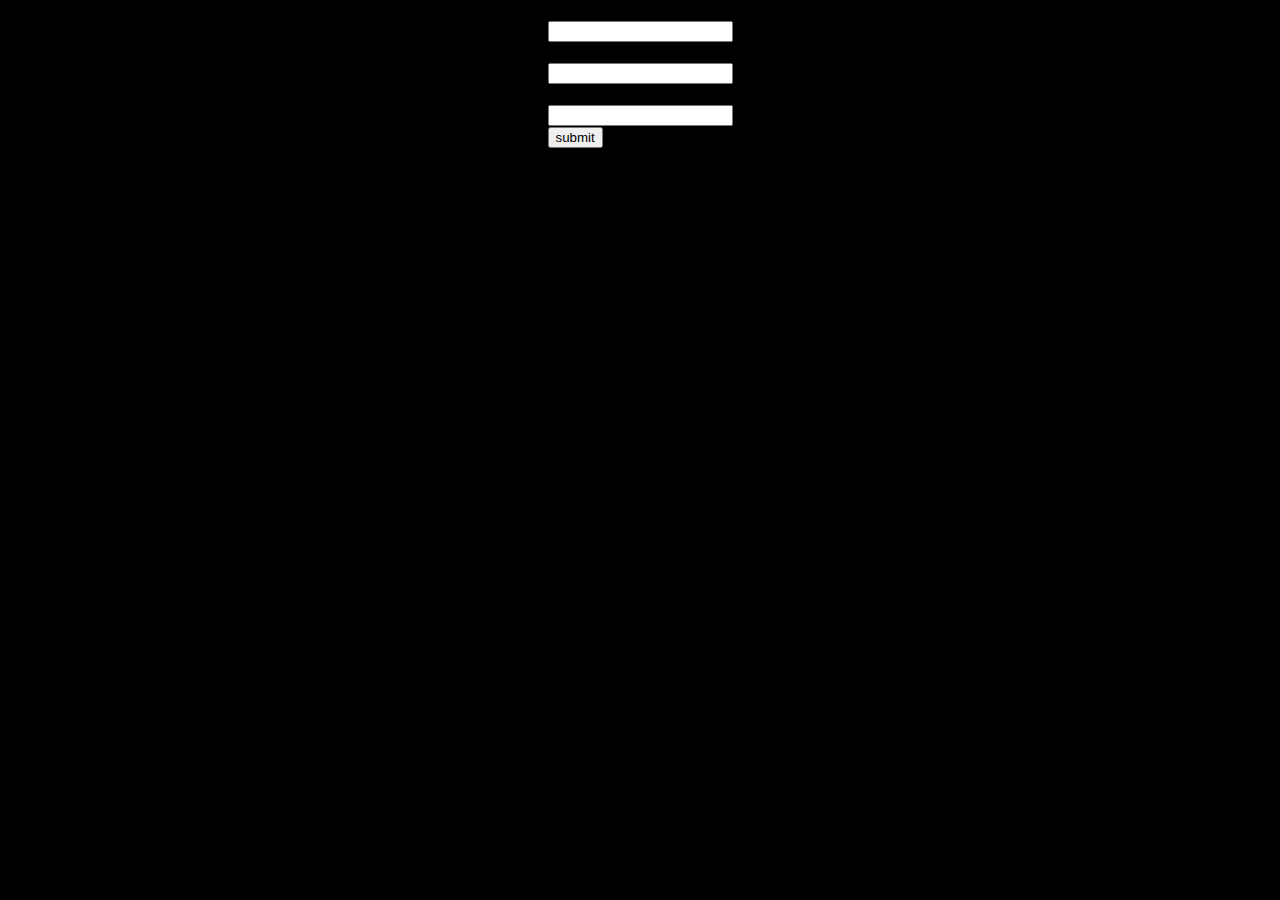
<file: projects.html>
<!DOCTYPE html>
<html lang="en">

<head>
    <link rel="preconnect" href="https://fonts.googleapis.com">
    <link rel="preconnect" href="https://fonts.gstatic.com" crossorigin>
    <link href="https://fonts.googleapis.com/css2?family=Source+Code+Pro&display=swap" rel="stylesheet">
    <link rel="stylesheet" href="stylesheet.css">
    <link rel="stylesheet" href="https://pyscript.net/latest/pyscript.css" />
    <script defer src="https://pyscript.net/latest/pyscript.js"></script>
    <title>
        0xKobalt
    </title>
</head>

<body>
    <form onsubmit="return false">
        <label for="w1">1st side length:</label><br>
        <input type="number" step="any" id="w1" name="w1"><br>
        <label for="w2">2st side length:</label><br>
        <input type="number" step="any" id="w2" name="w2"><br>
        <label for="h">height:</label><br>
        <input type="number" step="any" id="h" name="h"><br>
        <input py-click="whcalc" type="submit" id="btn-form" value="submit">
    </form>
    
    <p id='output'></p>
    
    <py-script>
    def whcalc(*args,**kwargs):
        w1 = float(Element('w1').value)
        w2 = float(Element('w2').value)
        h = float(Element('h').value)
        result_place = Element('output')
        if w1 > 0 and w2 > 0 and h > 0:
            s = 1/2*h*w1+w2
            result_place.write('this is trapezoidal ' + str(s))
    </py-script>
</body>

</html>
</file>
<file: stylesheet.css>
body {
    display: flex;
    justify-content: center;
    align-items: center;
    flex-direction: column;
    background-color: black;
    margin: 0rem;
    font-family: 'Source Code Pro', monospace;
}

.profile {
    display: flex;
    justify-content: center;
    align-items: center;
    flex-direction: column;
    position: relative;
    width: 100vw;
    height: 100vh;
}

.profile img{
    height: auto;
    width: 15%;
}

.profile .name {
    color: white;
}

.profile .blink::after {
    content: "_";
    background-color: white;
}

@keyframes cursor-blink {
    0% {
        background-color: white;
        color: white;
    }

    50% {
        background-color: black;
        color: black;
    }
}

.profile .blink::after {
    animation: cursor-blink 1.2s steps(1) infinite;
    animation-delay: 1.4s;
}

.links img {
    height: auto;
    width: 30px;
}

.links{
    display: flex;
    justify-content: center;
}

.links a{
    margin: 0 40%;
}

.down-arrow1, .down-arrow2, .down-arrow3 {
    position: absolute;
    top: calc(100vh - 60px);
    color: rgb(255, 255, 255);
}

.down-arrow1:after, .down-arrow2:after, .down-arrow3:after   {
    content: " ";
    position: absolute;
    left: -10px;
    width: 16px;
    height: 16px;
    border-bottom: 1px solid;
    border-right: 1px solid;
    transform: rotateZ(45deg);
}

.down-arrow1:after {
    top: -5px;
}

.down-arrow2:after {
    top: 5px;
}

.down-arrow3:after {
    top: 15px;
}

@keyframes scroll {
    0% {
      opacity: 0;
    }
    50% {
      opacity: 1;
    }
    100% {
      opacity: 0;
    }
  }

.scroll div{
    animation: scroll 2s infinite;
}

.scroll div:nth-of-type(2){
    animation-delay: .15s;
}
.scroll div:nth-of-type(3){
    animation-delay: .30s;
}

ul {
    list-style-type: none;
    margin: 0;
    padding: 0;
    overflow: hidden;
    border: 1px solid white;
  }
  
  li {
    padding: 10px 20px;
    float: right;
    color: white;
    border: 1px solid white;
    background-color: black;
  }
  
  .pages li:nth-of-type(n + 4){
    float: left;
    border: 1px solid white;
  }

.pages-container {
    display: flex;
    justify-content: center;
    align-items: center;
    width: 100vw;
    height: 100vh;
}

.pages {
    width: 1000px;
    background-color: black;
    border: solid 1px rgb(255, 255, 255);
}

.show{
    padding: 100px;
    background-color: black;
    color: white;
    border: solid 1px rgb(255, 255, 255);
}

.hide{
    display: none;
}
</file>
